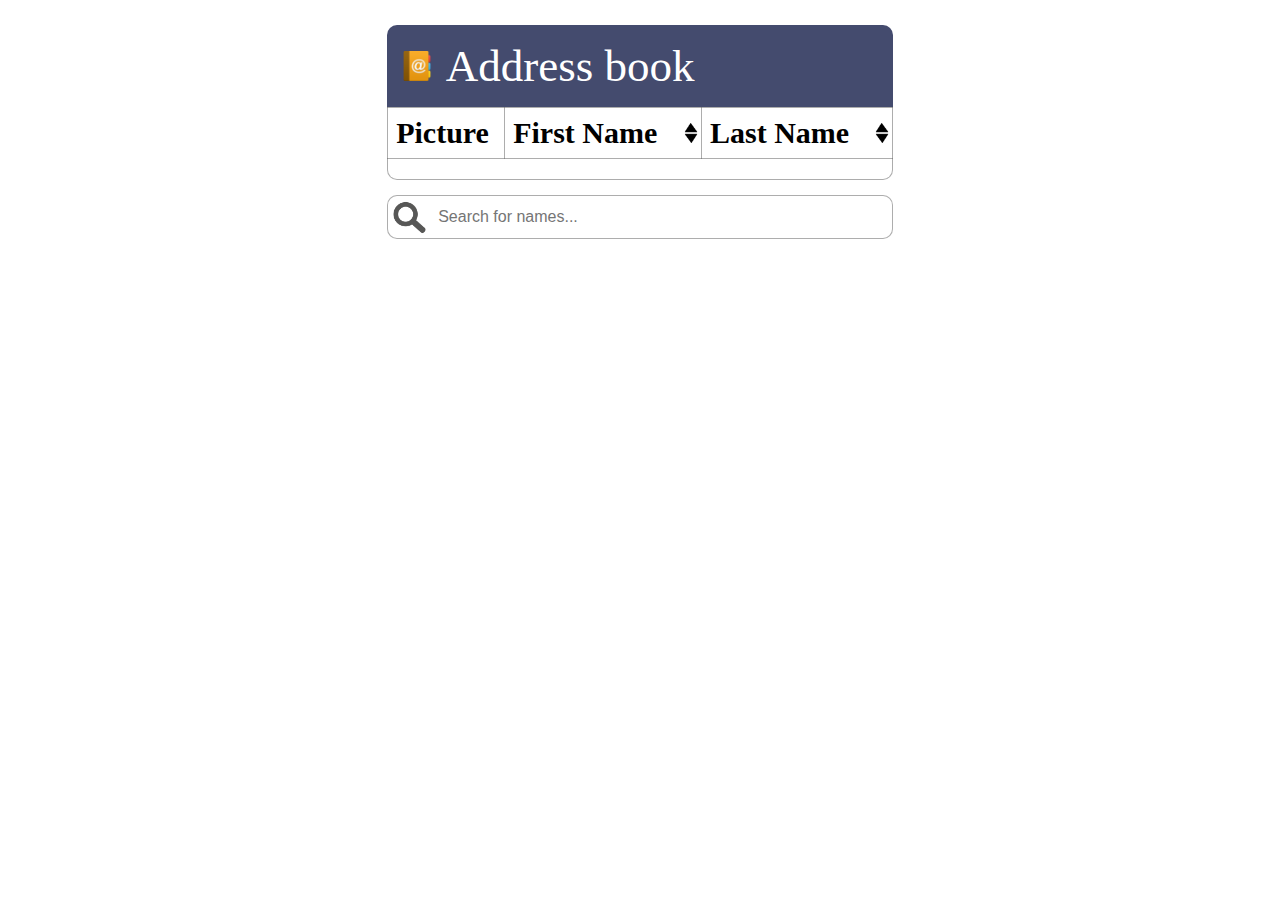
<file: index.html>
<!DOCTYPE html>
<html lang="en">
    <head>
        <meta charset="UTF-8">
        <title>Address Book</title>
        <meta name="viewport" content="width=device-width, initial-scale=1.0">
        <link rel="stylesheet" type="text/css" href="style.css">
    </head>

    <body>
        <div class="container">
            <div class="header">
                <img class="logo" src="img/logo.png" alt="Address book logo">
                <span class="title">Address book</span>
            </div>
            
            <table class="sortable" id="addressBookTable">
                <thead>
                    <tr>
                        <th class="th-avatar">Picture</th>
                        <th id="firstNameTh" class="tableHeader">First Name</th>
                        <th id="lastNameTh" class="tableHeader">Last Name</th>
                    </tr>
                </thead>
            </table>

            <div id="pagination"></div>
            <input type="search" id="search" placeholder="Search for names..."/>
        </div>
    </body>
    
    <script src="app.js"></script>
</html>
</file>
<file: style.css>
.container {
    margin: 2% 3%;
}

.header {
    border-top-left-radius: 10px;
    border-top-right-radius: 10px;
    background-color: #444B6E;
    padding: 8px 15px;
}

.logo {
    width: 30px;
    height: 30px;
}

.title {
    margin-left: 2%;
    font-size: 42px;
    color: white;
}

#addressBookTable {
    width: 100%;
    border-collapse: collapse;
    font-size: 20px;
    text-align: left;
    /*min-height: 55vh;*/
    /*border: 1px solid #61616185;*/
}

table.sortable thead tr .tableHeader {
    background-image: url('img/asc_desc.png');
	background-repeat: no-repeat;
    background-position: center right;
    background-size: 20px 20px;
    cursor: pointer;
}

table.sortable thead tr .headerSortAsc {
	background-image: url('img/asc.png');
}

table.sortable thead tr .headerSortDesc {
	background-image: url('img/desc.png');
}


#addressBookTable th, #addressBookTable td {
    border: 1px solid #61616185;
    padding: 8px;
}

.th-avatar {
    width: 72px; /*fix this*/
}

tr:hover {
    background-color: #dbd8d885;
}

.avatar {
    width: 72px;
    height: 72px;
    vertical-align: bottom;
    border-radius: 50px;
}

.empty {
    height: 72px;
    font-size: 35px;
    text-align: center;
}

#pagination {
    display: flex;
    justify-content: center;
    border: 1px solid #61616185;
    border-top-width: 0px;
    border-bottom-left-radius: 10px;
    border-bottom-right-radius: 10px;
    padding: 10px;
}

#pagination ul {
    list-style: none;
    padding: 0;
    margin: 0;
    display: flex;
}

#pagination li {
    color: #fff;
    display: flex;
}

#pagination li button {
    color: white;
}

#pagination li.active button {
    background-color: orange;
}

#pagination li:first-child button {
    border-radius: 5px 0 0 5px;
}

#pagination li:last-child button {
    border-radius: 0 5px 5px 0;
    border-right: 2px solid #6f7070;
}

#pagination button {
    background-color: #444B6E;
    padding: 5px 10px;
    border: 2px solid #3D315B;
    border-right: 0;
    font-size: 20px;
}

#pagination button:hover {
    cursor: pointer;
}

#search {
    background-image: url('img/search_icon.png');
    background-size: 35px 35px;
    background-position: 4px 4px;
    background-repeat: no-repeat;

    width: 100%;
    font-size: 16px;
    padding: 12px 20px 12px 50px;
    border: 1px solid #61616185;
    margin-top: 15px;
    border-radius: 10px;
}

#search:focus {
    outline: none;
}

@media only screen and (min-width: 768px) {

    .container {
        margin: 2% 7%;
    }

    .header {
        padding: 15px;
    }
    
    .title {
        font-size: 44px;
    }
    
    #addressBookTable {
        font-size: 25px;
    }

    .th-avatar {
        width: 100px;
    }

    .avatar {
        width: 100px;
        height: 100px;
    }

    .empty {
        height: 100px;
        font-size: 38px;
    }
    
    #pagination button {
        font-size: 25px;
    }

}

@media only screen and (min-width: 1000px) {

    .container {
        margin: 2% 30%;
    }
    
    .header {
        padding: 15px;
    }
    
    .title {
        font-size: 45px;
    }
    
    #addressBookTable {
        font-size: 30px;
    }
    
    .th-avatar {
        width: 100px;
    }
    
    .avatar {
        width: 100px;
        height: 100px;
    }
    
    .empty {
        height: 100px;
        font-size: 40px;
    }
    

    #pagination button {
        font-size: 25px;
    }

}
</file>
